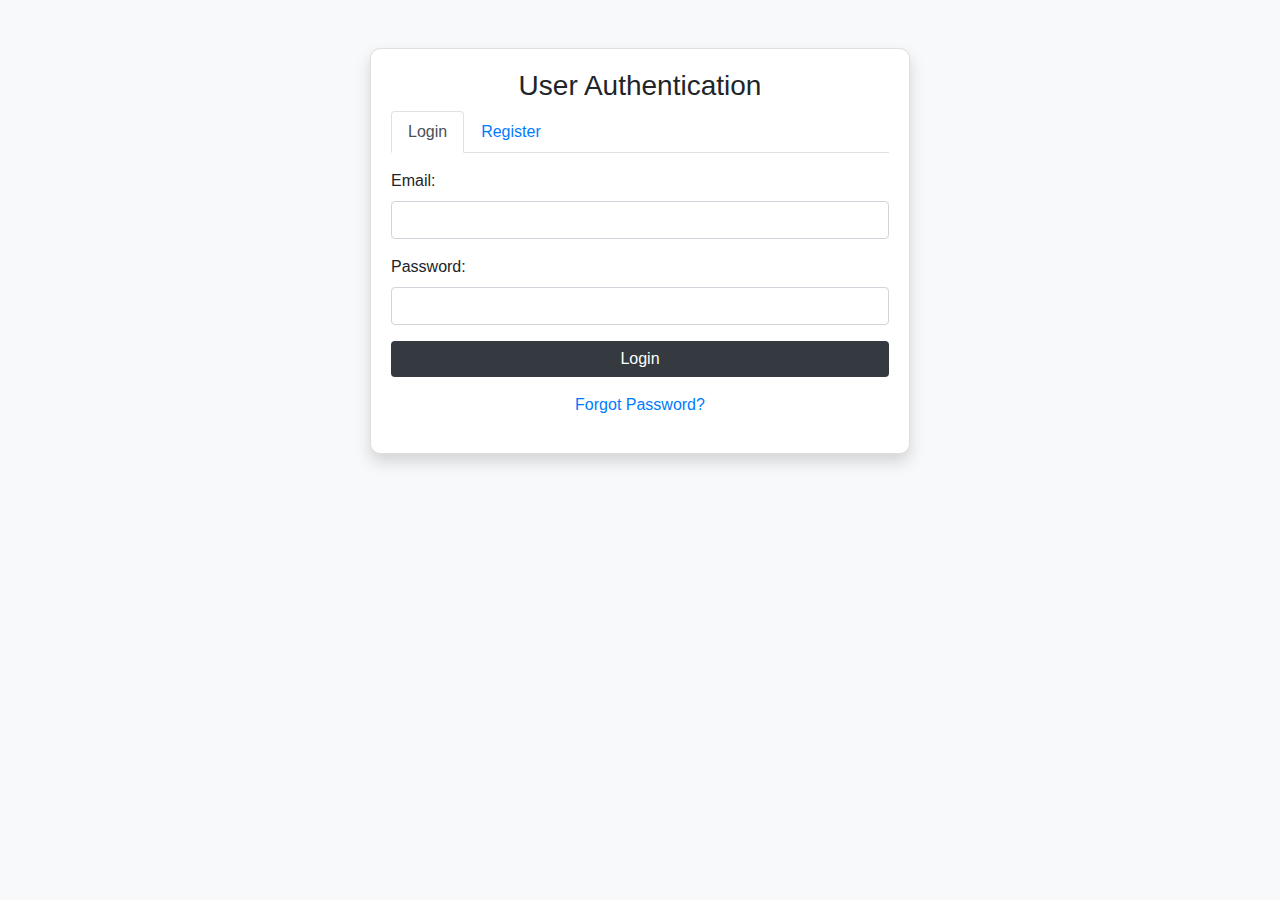
<file: AuthModuleApplication/AuthModuleApplication/target/classes/static/index.html>
<!DOCTYPE html>
<html lang="en">
  <head>
    <meta charset="UTF-8" />
    <meta name="viewport" content="width=device-width, initial-scale=1.0" />
    <title>User Authentication</title>
    <link
      rel="stylesheet"
      href="https://stackpath.bootstrapcdn.com/bootstrap/4.5.2/css/bootstrap.min.css"
    />
    <link rel="stylesheet" href="styles.css" />
  </head>
  <body>
    <div class="container">
      <div class="row justify-content-center mt-5">
        <div class="col-md-6">
          <div class="card shadow">
            <div class="card-body">
              <h3 class="text-center">User Authentication</h3>
              <ul class="nav nav-tabs" id="auth-tabs">
                <li class="nav-item">
                  <a class="nav-link active" href="#login" data-toggle="tab"
                    >Login</a
                  >
                </li>
                <li class="nav-item">
                  <a class="nav-link" href="#register" data-toggle="tab"
                    >Register</a
                  >
                </li>
              </ul>
              <div id="message-container" class="mt-2"></div>
              <!-- Container for success/error messages -->
              <div class="tab-content">
                <div class="tab-pane fade show active" id="login">
                  <form id="login-form" class="mt-3">
                    <div class="form-group">
                      <label for="login-email">Email:</label>
                      <input
                        type="email"
                        class="form-control"
                        id="login-email"
                        required
                      />
                      <div class="invalid-feedback">
                        Please enter a valid email.
                      </div>
                    </div>
                    <div class="form-group">
                      <label for="login-password">Password:</label>
                      <input
                        type="password"
                        class="form-control"
                        id="login-password"
                        required
                      />
                      <div class="invalid-feedback">
                        Please enter your password.
                      </div>
                    </div>
                    <button type="submit" class="btn btn-dark btn-block">
                      Login
                    </button>
                    <p class="mt-3 text-center">
                      <a href="password-reset.html">Forgot Password?</a>
                    </p>
                  </form>
                </div>
                <div class="tab-pane fade" id="register">
                  <form id="register-form" class="mt-3">
                    <div class="form-group">
                      <label for="register-name">Name:</label>
                      <input
                        type="text"
                        class="form-control"
                        id="register-name"
                        required
                      />
                      <div class="invalid-feedback">
                        Please enter your name.
                      </div>
                    </div>
                    <div class="form-group">
                      <label for="register-email">Email:</label>
                      <input
                        type="email"
                        class="form-control"
                        id="register-email"
                        required
                      />
                      <div class="invalid-feedback">
                        Please enter a valid email.
                      </div>
                    </div>
                    <div class="form-group">
                      <label for="register-password">Password:</label>
                      <input
                        type="password"
                        class="form-control"
                        id="register-password"
                        required
                      />
                      <div class="invalid-feedback">
                        Please enter a password.
                      </div>
                    </div>
                    <div class="form-group">
                      <label for="register-phone">Mobile Number:</label>
                      <input
                        type="number"
                        class="form-control"
                        id="register-phone"
                        required
                      />
                      <div class="invalid-feedback">
                        Please enter your mobile number.
                      </div>
                    </div>
                    <button type="submit" class="btn btn-dark btn-block">
                      Register
                    </button>
                    <p class="mt-3 text-center">
                      Already have an account?
                      <a href="#login" data-toggle="tab">Login</a>
                    </p>
                  </form>
                </div>
              </div>
            </div>
          </div>
        </div>
      </div>
    </div>
    <script src="scripts.js"></script>
    <script src="https://code.jquery.com/jquery-3.5.1.slim.min.js"></script>
    <script src="https://cdn.jsdelivr.net/npm/@popperjs/core@2.9.2/dist/umd/popper.min.js"></script>
    <script src="https://stackpath.bootstrapcdn.com/bootstrap/4.5.2/js/bootstrap.min.js"></script>
  </body>
</html>
</file>
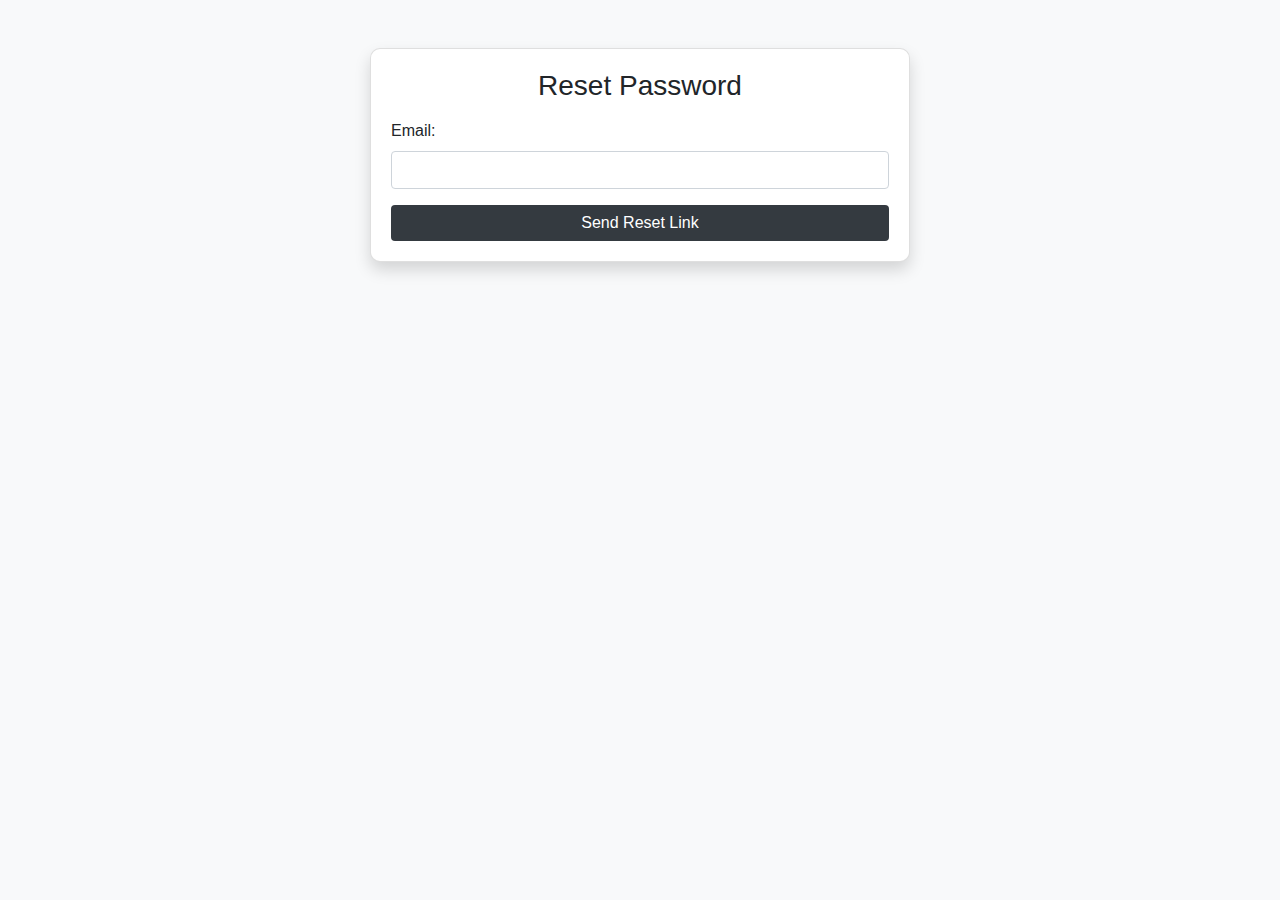
<file: AuthModuleApplication/AuthModuleApplication/target/classes/static/password-reset.html>
<!DOCTYPE html>
<html lang="en">
  <head>
    <meta charset="UTF-8" />
    <meta name="viewport" content="width=device-width, initial-scale=1.0" />
    <title>Password Reset</title>
    <link
      rel="stylesheet"
      href="https://stackpath.bootstrapcdn.com/bootstrap/4.5.2/css/bootstrap.min.css"
    />
    <link rel="stylesheet" href="styles.css" />
  </head>
  <body>
    <div class="container">
      <div class="row justify-content-center mt-5">
        <div class="col-md-6">
          <div class="card shadow">
            <div class="card-body">
              <h3 class="text-center">Reset Password</h3>
              <form id="reset-form" class="mt-3">
                <div id="message-container"></div>
                <div class="form-group">
                  <label for="reset-email">Email:</label>
                  <input
                    type="email"
                    class="form-control"
                    id="reset-email"
                    required
                  />
                  <div class="invalid-feedback">
                    Please enter a valid email.
                  </div>
                </div>
                <button type="submit" class="btn btn-dark btn-block">
                  Send Reset Link
                </button>
              </form>
              
              <!-- Container for success/error messages -->
            </div>
          </div>
        </div>
      </div>
    </div>
    <script src="scripts.js"></script>
    <script src="https://code.jquery.com/jquery-3.5.1.slim.min.js"></script>
    <script src="https://cdn.jsdelivr.net/npm/@popperjs/core@2.9.2/dist/umd/popper.min.js"></script>
    <script src="https://stackpath.bootstrapcdn.com/bootstrap/4.5.2/js/bootstrap.min.js"></script>
  </body>
</html>
</file>
<file: AuthModuleApplication/AuthModuleApplication/target/classes/static/styles.css>
body {
    background-color: #f8f9fa; /* Light background color */
}

.card {
    border-radius: 10px; /* Rounded corners for cards */
}

.btn-dark {
    background-color: #343a40; /* Dark button color */
    border: none;
}

.btn-danger {
    background-color: #dc3545; /* Danger button color */
    border: none; 
}

.profile-picture-preview {
    width: 100px; 
    height: 100px; 
    border-radius: 50%; 
    object-fit: cover; 
    margin-bottom: 15px; 
}
</file>
